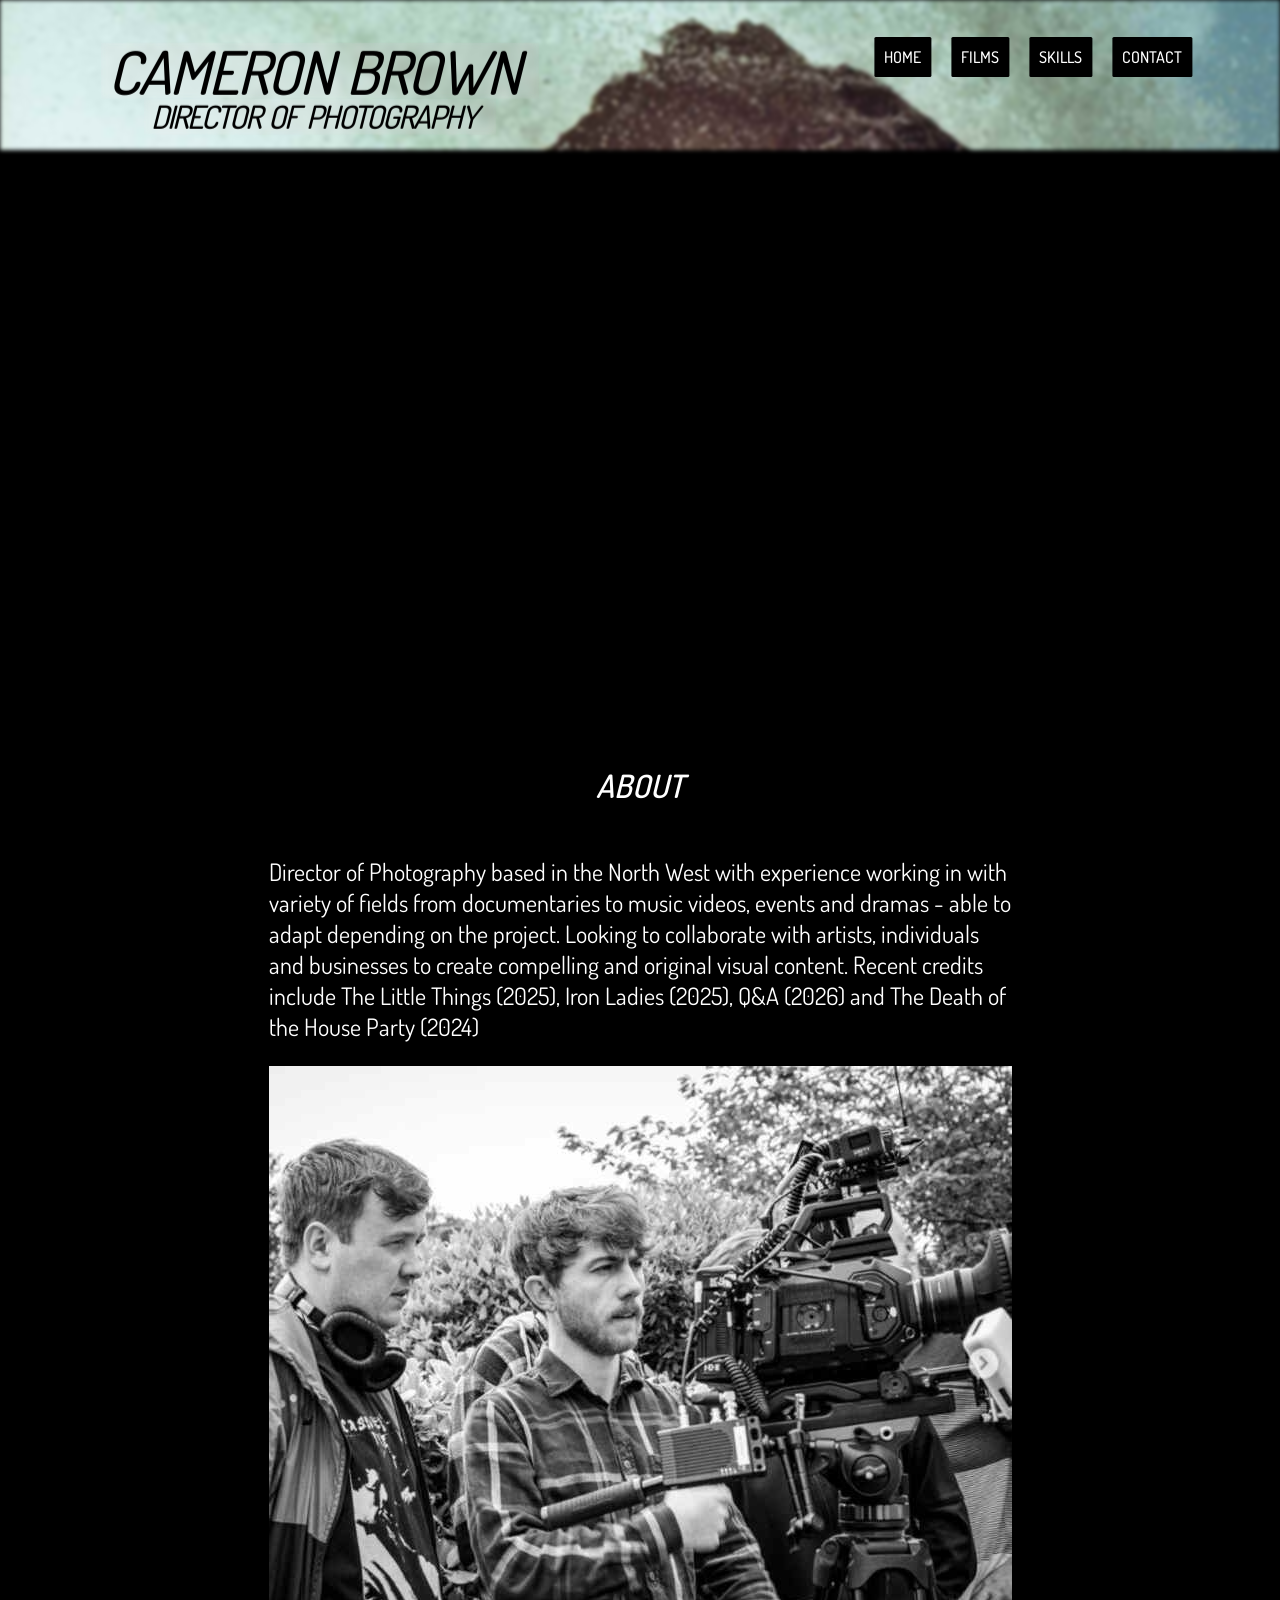
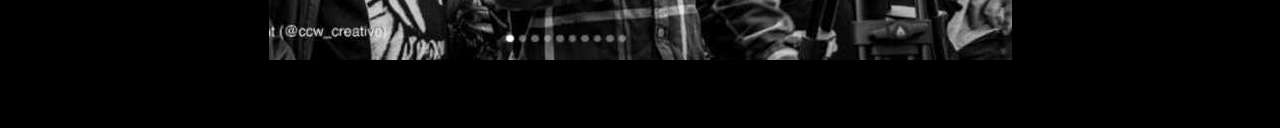
<file: index.html>
<!DOCTYPE html>
<html>
	<head>
		<title>Main Page</title>
		<link rel="stylesheet" href="styles.css">
		<script src="jquery/jquery-4.0.0.min.js"></script>
		 <meta name="referrer" content="strict-origin-when-cross-origin" />

		<link rel="preconnect" href="https://fonts.googleapis.com">
		<link rel="preconnect" href="https://fonts.gstatic.com" crossorigin>
		<link href="https://fonts.googleapis.com/css2?family=Dosis:wght@200..800&display=swap" rel="stylesheet">
		<!--<meta name="viewport" content="width=device-width, initial-scale=1">-->
	</head>

	<body>
		<header>
			<div class="bg-image"></div>

			<nav class="navbar">
				<li><a href="index.html">Home</a></li>
				<li data-Id="FilmsMenu" class="FilmsDropDown">Films</a>
					 <div id= "FilmsMenu" style="display:none" class="filmssubnav" >
						<ul >
							<li><a href="narrative.html">Narrative</a></li>
							<li><a href="brandedcontent.html">Branded Content</a></li>
							<li><a href="musicvideos.html">Music Videos</a></li>
							<li><a href="documentary.html">Documentary</a></li>
							<li><a href="artfilm.html">Art Film</a></li>
						</ul>
					</div>
				</li>
				<li><a href="skills.html">Skills</a></li>
				<li><a href="contact.html">Contact</a></li>
			</nav>

<h1 class="MainTitle">
				<div class="PageTitle">Cameron Brown</div><br>

				<div class="SubTitle">Director of Photography</div>

			</h1>


		</header>
<section class = "main-page">
		<div class= "container-video">
		<iframe width="100%" height="100%" src="https://www.youtube-nocookie.com/embed/LSL9E8cyV1o?si=dM8QZzPQE-IQIDMV" title="YouTube video player" frameborder="0" allow="accelerometer; autoplay; clipboard-write; encrypted-media; gyroscope; picture-in-picture; web-share" referrerpolicy="strict-origin-when-cross-origin" allowfullscreen></iframe>


		</div>


<section class="about1">
		<h2>
			About
		</h2>
		<p>Director of Photography based in the North West with experience working in with variety of fields from documentaries to music videos, events and dramas - able to adapt depending on the project. Looking to collaborate with artists, individuals and businesses to create compelling and original visual content. Recent credits include The Little Things (2025), Iron Ladies (2025), Q&A (2026) and The Death of the House Party (2024)</p>
<img src="images/dopimage_orig.jpg" alt="dop image" class=dop-image></img>






<div class= "about-div">
			<figure>


			</figure>
			</div>
		</section>
		</section>









		<footer><div>Cameron Brown 2026</div></footer>
		
		<!-- JavaScript added at end of code -->

		<script src="scripts/main.js"></script>

		<!-- Jquery added at end of code -->

		<!-- <script src="jquery/jquery-4.0.0.min.js"></script> -->

		<script>
			 $(function(){

			$(".panel-button").on('click', function()
			{
			var panelId = $(this).attr('data-panelid');

				//*-- $('#HomeMenu').toggle (); *//
				//*$('#HomeMenu').slideToggle (3000);*//
				alert(panelId);
				$('#'+panelId).toggle();

			});



			});

			$(function(){

				$(".FilmsDropDown").hover (function()
				{
					var FilmsDropDownId = $(this).attr('data-Id');

					//*-- $('#HomeMenu').toggle (); *//
					//*$('#HomeMenu').slideToggle (3000);*//

					$('#'+FilmsDropDownId).stop().slideToggle(500);

				});



			});



		</script>

	</body>
</html>
</file>
<file: styles.css>
/*    ORDERING    */
/*DISPLAY*/
/*POSITIONING*/
/*BOX MODEL*/
/*TYPOGRAPHY*/
/*MANIPULATION*/
/*MISC*/



			body{

				margin: 0;
				padding: 0;

				color: white;
				background: black;
				font-family: 'dosis', sans-serif;
				cursor: url("images/cursor2.svg"), auto;

					.MainTitle{

						/*DISPLAY*/
						display: inline-block;

						/*POSITIONING*/
						position: absolute;
						top: 45%;
						left: 25%;
						z-index: 2;

						/*BOX MODEL*/

						/*TYPOGRAPHY*/
						text-align: center;
						letter-spacing: -2px;
						word-spacing: 4px;
						text-transform: uppercase;
						font-weight: 500;
						font-style: italic;
						line-height: .7;

						/*MANIPULATION*/
						transform: translate(-50%, -50%);

					}

					.PageTitle {

						/*DISPLAY*/
						display: inline-block;

						/*TYPOGRAPHY*/
						font-size:60px;
						color: black;
						backdrop-filter: blur(3px) saturate(70%);

						/*BOX MODEL*/
						padding: 7px;
						padding-right: 20px;

					}

					.SubTitle {

						/*DISPLAY*/
						display: inline-block;

						/*TYPOGRAPHY*/
						color: black;
						font-size:xx-large;
						backdrop-filter: blur(3px) saturate(70%);

						/*BOX MODEL*/
						padding: 7px;
						padding-right: 20px;

					}

				/*HEADER*/
		
				header {

					/*POSITIONING*/
					position: relative;

					/*BOX-MODEL*/
					height: 150px;

					/*padding: 10px; this was originally enabled but I've turned it off cause it hides the image blur at edges*/

				}

				.bg-image{

					/*DISPLAY*/

					/*POSITIONING*/
					position: relative;
					z-index: -1;

					/*BOX MODEL*/
					background-position: center;
					background-repeat:no-repeat;
					background-size: cover;
					height: 100%;
					background-image: url("images/img0033.jpg");
					background-color: black;

					/*TYPOGRAPHY*/

					/*MANIPULATION*/
					filter: blur(2px);
					-webkit-filter: blur(2px);

					/*MISC*/

				}

				/*NAV BAR*/

				.navbar {

					/*DISPLAY*/
					display: flex;
					justify-content: flex-end;

					/*POSITIONING*/
					position: absolute;
					top: 90%;
					left: 45%;
					z-index: 10;

					/*BOX MODEL*/
					width: 80%;
					padding: 10px;

					/*TYPOGRAPHY*/
					text-decoration: none;
					text-transform: uppercase;
					font-weight: 500;

					/*MANIPULATION*/
					transform: translate(-40%, -180%);


					/*MISC*/

				}

				.navbar li {

					/*DISPLAY*/
					/*POSITIONING*/

					/*BOX MODEL*/
					background: black;
					width: auto;
					margin-left: 20px;
					padding: 10px;


					/*TYPOGRAPHY*/
					color: white;
					 text-decoration: none;
					list-style-type: none;

					/*MANIPULATION*/
					border-radius: 1.5px;

					/*MISC*/
					/*curser: pointer;*/

				}

				.navbar li :hover, .navbar li :visited, .navbar li :link, .navbar li :active {
					text-decoration: none;
					color: white;
				}

				nav li:hover {

				background-color: #0097A7;

				}

				.filmssubnav {

					/*POSITIONING*/
					position: absolute;

					/*BOX MODEL*/
					margin-left: -40px;


				}

				.filmssubnav ul {

					display: block;

					padding: 1em 0.5em;


				}

				.filmssubnav ul li {

					width: auto;
					border-radius: 1.5px;

					list-style-type: none;
					backdrop-filter: blur(10px) saturate(70%);


				}
		

		/*MAIN PAGE*/

				.main-page {

					display: inline-block;

					position: relative;



				}

				.about1 {
					display: flex;
					flex-direction: column;
					justify-content: space-between;
					align-items: center;

				}

				.about1 h2 {

					text-transform: uppercase;
					font-size:xx-large;
					font-weight: 550;
					font-style: italic;

				}

				.about1 p {

					font-size:24px;
					margin-left: 21%;
					margin-right: 21%;

				}

				.container-video{

					/*DISPLAY*/
					display: block;

					/*POSITIONING*/
					margin-left: auto;
					margin-right: auto;

					/*BOX MODEL*/
					width:992px;
					height: 558px;
					padding-top: 30px;

					/*TYPOGRAPHY*/
					text-align: center;

					/*MANIPULATION*/
					/*MISC*/

				}

				.dop-image {

					display: block;

					margin-left: auto;
					margin-right: auto;

					text-align: center;

				}

		/*DOCUMENTARY PAGE*/


		.Project-Text {

			text-transform: uppercase;
			font-size:xx-large;
			font-weight: 550;
			font-style: italic;

			padding-left: 80px;

		}
				.documentary-video{
					display: flex;
					flex-direction: column;
					padding: 1em;
					padding-left: 0em;
					text-align: center;
					border-radius: 8px;




					/*before item was grid
					display:block;

					margin-left: auto;
					margin-right: 65%;

					width:992px;
					height: 558px;
					padding-top: 30px;

					text-align: left; */

				}

				.documentary-images-grid{

					height: 300px;

					display:grid;

				/*	grid-auto-columns: 280px; */







					grid-template-columns: repeat(auto-fill,  minmax(min(100%, 304px), 1fr));
					justify-content: center;




					grid-auto-rows: 1fr;




					grid-template-areas:
					"box-1 box-1 box-2 box-3 box-4"
					"box-1 box-1 box-5 box-6 box-7"
					"box-8 box-8 box-9 box-10 box-11"
					"box-8 box-8 box-12 box-13 box-14"
					"box-15 box-15 box-16 . . "
					"box-15 box-15 box-17 . . ";



					gap: .1em;
					grid-auto-flow: dense;



					padding-left: 80px;
					padding-bottom: 80px;


				}


				/* NEW IMAGES GRID*/


				.parent-grid{

					height: 300px;

					display:grid;

					grid-template-columns: repeat(auto-fit,  minmax(min(640px, 100%), .5em));

					grid-auto-rows: 1fr;

					/*repeat(auto-fill,  300px);*/
					text-align: left;


					gap: 1em 7em;
					grid-auto-flow: dense;



					padding-left: 4.5em;
					padding-bottom: 80px;
				}

				.video-grid{
					display:grid;
				grid-template-columns: repeat(auto-fill,  minmax(min(650px, 100%), .5em));
				grid-auto-rows: 1fr;
				grid-auto-flow: dense;

				}

				.parent-grid-DISABLED{




				}

				.new-images-grid{

					flex-grow: 1;
					min-height: 0;


						display:grid;

						grid-template-columns: repeat(auto-fill,  minmax(min(300px, 100%), 1fr));

						grid-auto-rows: 1fr;

						/*repeat(auto-fill,  300px);*/



						gap: .1em;
						grid-auto-flow: dense;



						container-type: inline-size;
							max-width: 105rem;

							margin-inline: auto;
							margin-block: 3rem


							/*WHEN visually we have  2 COLUMNS */

							}



					@container (width <= 600px){
						.grid-container-new {

							grid-column: span 1;

							/*≥*/

							border-color: red;
						}
					}


					@container (width >= 900px){
.grid-container-new:first-child{
	grid-column-end: span 2;
	grid-row: span 2;



}


					}

					@container (width <= 600px){
						.grid-container-new:first-child{
							grid-column: span 1;
							grid-row: span 1;

							.video-new iframe {

								min-height: 325px;

							}

						}
					}





					.grid-container-new {
						display: flex;
						flex-direction: column;
						padding: .3em;
						text-align: center;




						/*	max-width:560px;
						 *max-height:315px;*/
						/* border-radius: 8px; */




					}

					.grid-container-reels {
						display: flex;
						flex-direction: column;
						padding: .3em;
						text-align: center;
						grid-column: span 1;
					}



					.grid-item-new {
						width: 100%;
						height:100%;
						position: relative;



					}

					.grid-item-new .image-new {

						width: 100%;
						height: 100%;
						overflow: hidden;

						border-radius: 30px;
					}

					.grid-item-new .image-new img {
						/*height: auto;*/
						height: 100%;
						width: 100%;




						object-fit: contain;
						object-position: 50% 50%;

						transition:.3s ease-in-out;
						cursor: pointer;

					}
					.grid-item-new:hover .image-new img{

						transform:scale(1.15);

					}

					.grid-item-new:hover .image-new{


						box-shadow: 3px 3px 10px black;
					}


					.grid-item-video-new {
						width: 100%;
						height: 100%;

						position: relative;


					}

					.grid-item-video-new .video-new {
						/*width: 640px;
						height: 360px;*/
						height: 100%;
						width: 100%;
						overflow: visible;
						border-radius: 70px;


					}


					.video-new iframe{

						min-width: 100%;
						min-height: 100%;
						width: auto;
						height: auto;

						object-fit: contain;
						object-position: 50% 50%;


					}




						/* NEW IMAGES GRID EN*/


				.grid-container {
					display: flex;
					flex-direction: column;
					padding: .3em;
					text-align: left;
					height: auto;


				/*	max-width:560px;
					max-height:315px;*/
					/* border-radius: 8px; */
				}

				.grid-item-video {
					width: 100%;
					height:100%;
					position: relative;
				}

				.grid-item .image {

					width: 100%;
					height: 100%;
					overflow: hidden;

				}

				.grid-item .image {

				}

				.grid-item .image img {
/*height: auto;*/
width: 100%;
height: 100%;

				object-fit: contain;
				object-position: 50% 50%;
				border-radius: 25px;
				transition:.3s ease-in-out;

				cursor: pointer;

				}

				.grid-item .image iframe {
					/*height: auto;*/
					width: 100%;
					height: 100%;
					object-fit: cover;
					object-position: 50% 50%;

				}

				.grid-item:hover .image img{

					transform:scale(1.15);
				}



		/*FEATURES*/

			*/a:active {
			/*text-decoration: underline;
			}*/}

			/*a:active{
			background-color: red;
			}*/

				a {
				text-decoration: none;
				}

				a:hover {
				text-decoration: underline;
				}

			/*section div {
				background: gray;
			}
			Example: This applies to any div's inside the section tag. You can go as long as you want. Comma applies to more than one
			*/
			/*div {
				background: red;
				margin: auto;
				width: 100px;
			}*/


			/*FEATURES RESPONSIVE RULE*/
				/* doesn't seem to work - but have used flex wrapinstead
			@media screen and (max-width: 950px) {
			.feature-box.sales {
				display: block;
			}
			}*/


				/*Popup window clicked*/

				.img-window{
					width: 100vw;
					height: 100vh;
					background-color: rgba(0, 0, 0, 0.7);
					position: fixed;
					top: 0;
					left: 0;
					cursor: pointer;
					display: flex;
					justify-content: center;
					align-items: center;
					z-index: 100;
				}

				.img-window img{
					max-height: 80vh;
					max-width: 80vw;
				}

				/*Next Image Styling*/
				.img-btn-next{
					display: block;
					padding: 6px 10px;
					border-radius: 4px;
					background-color: #111111;
					position: fixed;
					top: 48vh;
					z-index: 500;
					color: #ffffff;
					cursor: pointer;
					text-transform: uppercase;

				}

				.img-btn-next:hover{
					opacity: 0.8;

				}

				/*Prev Image Styling*/
				.img-btn-prev{
					display: block;
					padding: 6px 10px;
					border-radius: 4px;
					background-color: #111111;
					position: fixed;
					top: 48vh;
					z-index: 500;
					color: #ffffff;
					cursor: pointer;
					text-transform: uppercase;

				}

				.img-btn-prev:hover{
					opacity: 0.8;

				}

				.


			/*RESONPONSIVE RULES 950px*/

			@media screen and (max-width:950px) {

				header {

					height:200px;
					background-position: 0 -200px;

				}

			}

			/*RESONPONSIVE RULES 650px*/

			@media screen and (max-width:650px) {

					header {

						height:150px;
						background-position: 0 -500px;

					}

					.video-new iframe{
						width: 75%;
						height: 75%;
					}

					.parent-grid{
					padding-left: 0em;
					}
					.documentary-images-grid

					}

			}

			/*FOOTER*/
			
			footer {

				padding: 10px 20px;

				color: black;
				font-size: 25px;
				text-align: end;

			}
		}
</file>
